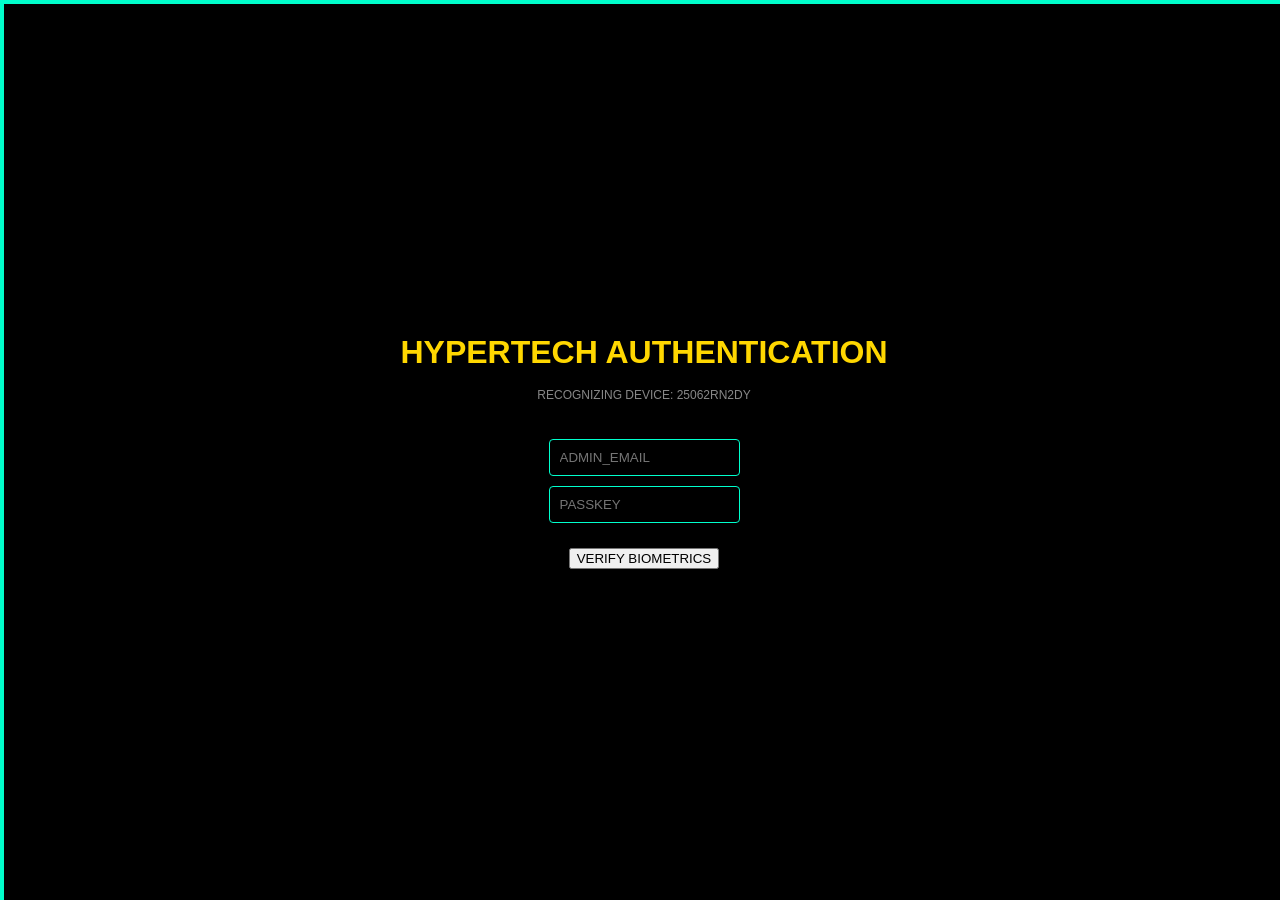
<file: index.html>
<!DOCTYPE html>
<html lang="bs">
<head>
    <meta charset="UTF-8">
    <meta name="viewport" content="width=device-width, initial-scale=1.0, maximum-scale=1.0, user-scalable=no">
    <title>HyperTech-HQ | KingZarek1</title>
    
    <link rel="stylesheet" href="HTMLcss.css">
    
    <script type="module" src="HTMLjavaScript.js"></script>
</head>
<body>

    <div id="auth-gate">
        <h1 style="color:var(--gold); margin-bottom: 5px;">HYPERTECH AUTHENTICATION</h1>
        <p style="font-size: 12px; color: #888;">RECOGNIZING DEVICE: 25062RN2DY</p>
        
        <div style="margin: 20px 0;">
            <input type="email" id="user-email" placeholder="ADMIN_EMAIL" autocomplete="off">
            <br>
            <input type="password" id="passkey" placeholder="PASSKEY">
        </div>
        
        <button onclick="verifyAccess()">VERIFY BIOMETRICS</button>
        <p id="gate-msg" style="margin-top: 15px; font-size: 11px; font-weight: bold;"></p>
    </div>

    <div id="main-deck">
        <header>
            <div class="logo">
                <span style="color:var(--accent);">⚡</span> HYPERTECH-HQ 
                <span id="display-name" style="color:var(--gold); margin-left:10px;"></span>
            </div>
            <div id="status-light" style="font-size: 10px;">SYSTEM: <span style="color:var(--accent);">ONLINE</span></div>
        </header>

        <nav class="nav-bar">
            <button id="btn-dash" class="active" onclick="switchTab('dash')">DASHBOARD</button>
            <button id="btn-social" onclick="switchTab('social')">BLOGS</button>
            <button id="btn-ai" onclick="switchTab('ai')">SPIRE AI</button>
            <button id="btn-cam" onclick="switchTab('cam')">SENSORS</button>
            <button class="nuke" onclick="nuke()">ŉ NUKE</button>
        </nav>

        <main id="tab-dash" class="view active">
            <h3 style="color:var(--accent);">EMPIRE STATUS</h3>
            <div class="post"><b>HARDWARE:</b> Redmi 15 4G [Creek]</div>
            <div class="post"><b>DISPLAY:</b> LCD IPS 144Hz (MRRAO Active)</div>
            <div class="post"><b>LOCATION:</b> Banja Luka Hub</div>
            <div class="post"><b>AI_KEY:</b> <span id="key-index" style="color:var(--gold);">Ready [0]</span></div>
        </main>

        <section id="tab-social" class="view">
            <h3 style="color:var(--accent);">MIK FEED</h3>
            <div id="social-feed">
                </div>
            <div style="display:flex; flex-direction:column; gap:5px;">
                <input type="text" id="post-title" placeholder="Blog Title">
                <textarea id="post-text" rows="3" placeholder="What is the Boss thinking?"></textarea>
                <button onclick="addPost()">PUBLISH TO EMPIRE</button>
            </div>
        </section>

        <section id="tab-ai" class="view">
            <h3 style="color:var(--accent);">SPIRE AI ADVISOR</h3>
            <div id="ai-window">
                <div style="color:#555;">> Awaiting King's command...</div>
            </div>
            <div style="display:flex; gap:5px;">
                <input type="text" id="ai-msg" placeholder="Talk to Spire..." style="flex-grow:1;">
                <button onclick="runSpire()">SEND</button>
            </div>
        </section>

        <section id="tab-cam" class="view">
            <h3 style="color:var(--accent);">BOSS_CAM LIVE</h3>
            <video id="vid" autoplay playsinline muted></video>
            <div style="display:flex; justify-content:center; gap:10px; margin-top:10px;">
                <button onclick="initCam()">START STREAM</button>
                <button onclick="rotate()">ROTATE 180°</button>
            </div>
        </section>
    </div>

</body>
</html>
</file>
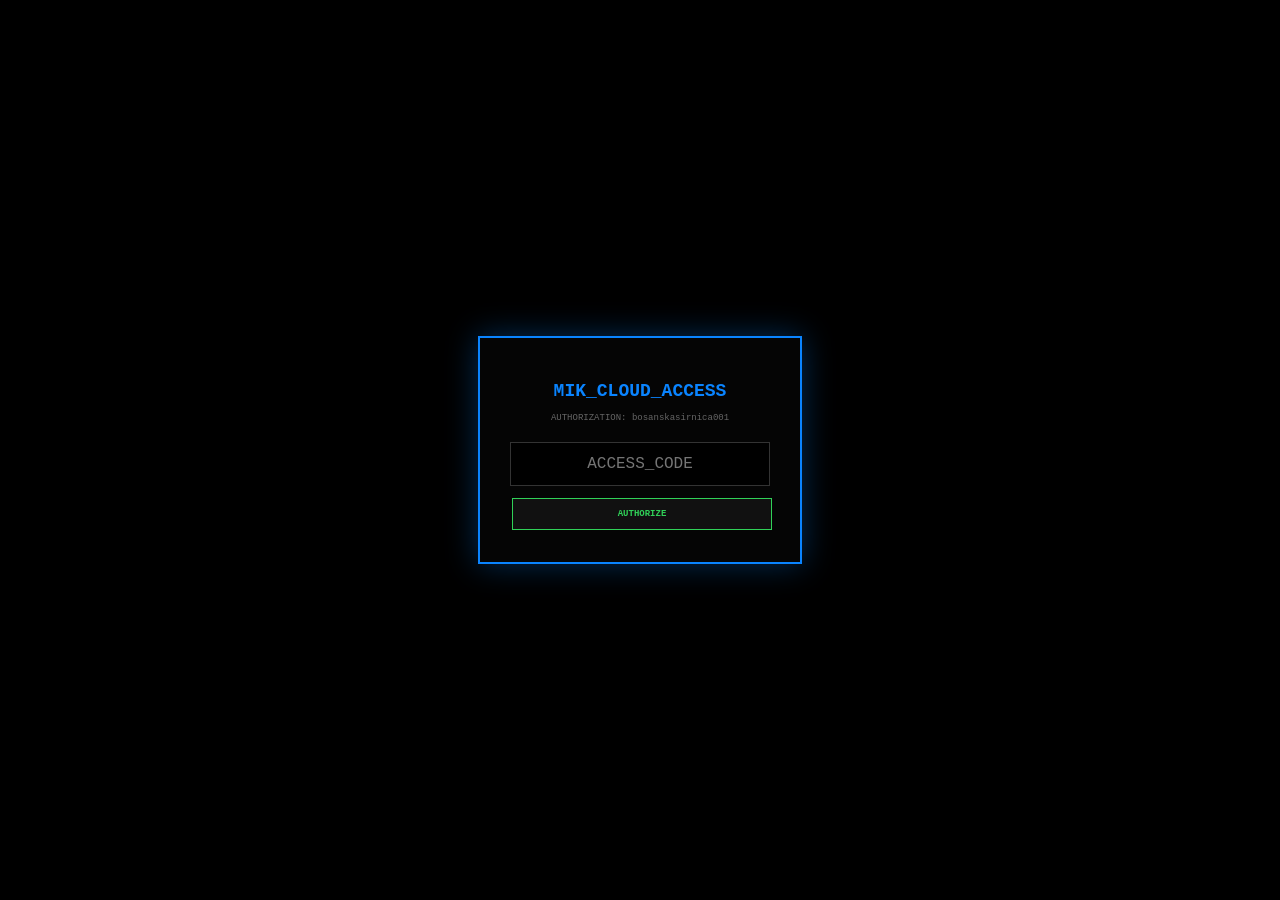
<file: Website/index.html>
<!DOCTYPE html>
<html lang="en">
<head>
    <meta charset="UTF-8">
    <meta name="viewport" content="width=device-width, initial-scale=1.0, maximum-scale=1.0, user-scalable=no">
    <title>MIK | INTERACTIVE EMPIRE v26.0</title>
    <script type="importmap">
      { "imports": { "@google/generative-ai": "https://esm.run/@google/generative-ai" } }
    </script>
    <style>
        :root { 
            --accent: #0a84ff; --bg: #000; --card: #0a0a0b; --text: #d1d1d6; 
            --green: #30d158; --danger: #ff453a; --border: #1c1c1e; --gold: #ffd60a; --purple: #bf5af2;
        }
        * { box-sizing: border-box; font-family: 'Courier New', Courier, monospace; }
        body { background: var(--bg); color: var(--text); margin: 0; display: flex; height: 100vh; overflow: hidden; }

        /* TACTICAL LOGIN */
        #login-overlay { position: fixed; inset: 0; background: #000; z-index: 9999; display: flex; align-items: center; justify-content: center; flex-direction: column; }
        .login-box { border: 2px solid var(--accent); padding: 30px; background: #050505; text-align: center; box-shadow: 0 0 30px #0a84ff55; }
        .login-input { background: #000; border: 1px solid #333; color: var(--green); padding: 12px; margin: 10px 0; width: 260px; text-align: center; font-size: 16px; }

        /* SIDEBAR */
        #sidebar { width: 260px; background: #000; border-right: 2px solid var(--accent); display: flex; flex-direction: column; padding: 10px; flex-shrink: 0; }
        .nav-item { padding: 10px; margin: 2px 0; border: 1px solid #111; border-radius: 4px; color: #444; cursor: pointer; font-size: 9px; text-transform: uppercase; font-weight: 900; transition: 0.1s; }
        .nav-item:hover { border-color: var(--accent); color: #fff; background: #0a84ff11; }
        .nav-item.active { background: #0a84ff22; border-color: var(--accent); color: #fff; }

        /* MAIN CONTENT */
        main { flex: 1; overflow-y: auto; padding: 20px; display: none; }
        .tab-view { display: none; }
        .tab-view.active { display: block; animation: powerOn 0.3s ease-out; }
        
        .card { background: var(--card); border: 1px solid var(--border); padding: 15px; margin-bottom: 15px; border-left: 4px solid var(--accent); }
        .card-title { font-size: 11px; color: var(--accent); margin-bottom: 12px; font-weight: 900; letter-spacing: 1px; }

        /* BUTTONS */
        .cmd-btn { background: #111; border: 1px solid #333; color: #fff; padding: 10px; cursor: pointer; font-size: 9px; font-weight: bold; text-transform: uppercase; margin: 2px; flex: 1; }
        .cmd-btn:hover { background: var(--accent); border-color: #fff; color: #000; }
        .grid-3 { display: grid; grid-template-columns: 1fr 1fr 1fr; gap: 5px; }

        .term { background: #000; color: var(--green); padding: 10px; font-size: 10px; height: 120px; overflow-y: auto; border: 1px solid #222; margin-top: 10px; }
        @keyframes powerOn { from { opacity: 0; filter: blur(5px); } to { opacity: 1; filter: blur(0); } }
    </style>
</head>
<body>

    <div id="login-overlay">
        <div class="login-box">
            <h1 style="color:var(--accent); font-size:18px;">MIK_CLOUD_ACCESS</h1>
            <p style="font-size:9px; color:#666;">AUTHORIZATION: bosanskasirnica001</p>
            <input type="password" id="pass" class="login-input" placeholder="ACCESS_CODE">
            <br>
            <button class="cmd-btn" style="width:100%; border-color:var(--green); color:var(--green);" onclick="login()">AUTHORIZE</button>
        </div>
    </div>

    <aside id="sidebar">
        <div style="text-align:center; padding-bottom:10px; border-bottom:1px solid #222; margin-bottom:10px;">
            <div style="font-size:14px; font-weight:900; color:white;">KINGZAREK1</div>
            <div style="font-size:8px; color:var(--green);">● SYSTEM_AFK_MINING</div>
        </div>
        <nav id="master-nav">
            <div class="nav-item active" onclick="tab('dash', this)">01. 📡 DASHBOARD</div>
            <div class="nav-item" onclick="tab('spire', this)">02. 🧠 SPIRE_AI</div>
            <div class="nav-item" onclick="tab('comm', this)">03. 📞 COMM_HUB</div>
            <div class="nav-item" onclick="tab('labs', this)">04. 🧪 GRAPHENE_LABS</div>
            <div class="nav-item" onclick="tab('home', this)">05. 🏠 SMART_MINIONS</div>
            <div class="nav-item" onclick="tab('stick', this)">06. ⚔️ STICK_WAR</div>
            <div class="nav-item" onclick="tab('mod', this)">07. ⚖️ MOD_ARSENAL</div>
            <div class="nav-item" onclick="tab('mine', this)">08. ⛏️ KEY_HARVESTER</div>
            <div class="nav-item" onclick="tab('radar', this)">09. 📍 BNS_RADAR</div>
            <div class="nav-item" onclick="tab('nuke', this)">10. ☢️ NUCLEAR_ŉ</div>
        </nav>
    </aside>

    <main id="main-deck">
        <div id="view-dash" class="tab-view active">
            <div class="card">
                <div class="card-title">QUICK_ACTIONS</div>
                <div class="grid-3">
                    <button class="cmd-btn" onclick="sys('SYNCING_144HZ')">144Hz SYNC</button>
                    <button class="cmd-btn" onclick="sys('CLEANING_CACHE')">CLEAN CACHE</button>
                    <button class="cmd-btn" onclick="sys('TSFU_REBOOT')">TSFU REBOOT</button>
                </div>
            </div>
            <div class="card"><div class="card-title">STATUS_LOG</div><div class="term" id="dash-term">> Handshake complete...</div></div>
        </div>

        <div id="view-spire" class="tab-view">
            <div class="card">
                <div class="card-title">CLOUD_SPIRE_BRAIN</div>
                <div class="term" id="ai-win" style="height:180px;">> SPIRE: Online. Awaiting Decree.</div>
                <div style="display:flex; margin-top:10px;">
                    <input type="text" id="ai-in" placeholder="Command..." style="flex:1; background:#000; border:1px solid #333; color:white; padding:10px;">
                    <button class="cmd-btn" onclick="talkToAI()">DECREE</button>
                </div>
                <div class="grid-3" style="margin-top:10px;">
                    <button class="cmd-btn" onclick="quickAI('Status check')">STATUS</button>
                    <button class="cmd-btn" onclick="quickAI('Tell me a joke')">JOKE</button>
                    <button class="cmd-btn" onclick="quickAI('Strategy update')">STRAT</button>
                </div>
            </div>
        </div>

        <div id="view-labs" class="tab-view">
            <div class="card" style="border-left-color: var(--gold);">
                <div class="card-title">🧪 REDMI_15_CHEMICAL_CONTROL</div>
                <div class="grid-3">
                    <button class="cmd-btn" onclick="lab('INJECTING_SALTION')">INJECT SALT</button>
                    <button class="cmd-btn" onclick="lab('GRAPHENE_REFINING')">REFINE</button>
                    <button class="cmd-btn" onclick="lab('COOLING_CORE')">COOL CORE</button>
                </div>
                <div class="term" id="lab-log">> LAB_IDLE...</div>
            </div>
        </div>

        <div id="view-mod" class="tab-view">
            <div class="card" style="border-left-color: var(--danger);">
                <div class="card-title">MODERATION_COMMANDS</div>
                <input type="text" id="mod-target" placeholder="TARGET_NAME" class="login-input" style="width:100%; text-align:left;">
                <div class="grid-3">
                    <button class="cmd-btn" style="color:red;" onclick="mod('BAN')">BAN</button>
                    <button class="cmd-btn" style="color:var(--gold);" onclick="mod('WARN')">WARN</button>
                    <button class="cmd-btn" onclick="mod('PURGE')">PURGE</button>
                </div>
                <div class="term" id="mod-log"></div>
            </div>
        </div>

        <div id="view-nuke" class="tab-view">
            <div class="card" style="border-left-color: red;">
                <div class="card-title">ŉ NUCLEAR_STRIKE</div>
                <button class="cmd-btn" style="background:red; color:black; height:80px; font-size:18px;" onclick="nuke()">INITIALIZE ŉ WIPE</button>
                <button class="cmd-btn" style="margin-top:10px; width:100%;" onclick="sys('VPN_RESET')">VPN_AUTO_CONNECT</button>
            </div>
        </div>

        <div id="view-comm" class="tab-view"><div class="card"><div class="card-title">COMM_HUB</div><button class="cmd-btn" onclick="alert('Calling MIK Council...')">📞 START CALL</button></div></div>
        <div id="view-home" class="tab-view"><div class="card"><div class="card-title">SMART_MINIONS</div><button class="cmd-btn" onclick="sys('GATEWAY_SYNC')">SYNC GATEWAY</button></div></div>
        <div id="view-stick" class="tab-view"><div class="card"><div class="card-title">STICK_WAR_STATS</div><button class="cmd-btn" onclick="sys('FETCHING_ELO')">FETCH ELO</button></div></div>
        <div id="view-mine" class="tab-view"><div class="card"><div class="card-title">KEY_HARVESTER</div><button class="cmd-btn" onclick="alert('Mining accelerated!')">BOOST MINE</button></div></div>
        <div id="view-radar" class="tab-view"><div class="card"><div class="card-title">BNS_RADAR</div><button class="cmd-btn" onclick="sys('SCANNING_BNS')">SCAN BANJA LUKA</button></div></div>

    </main>

    <script type="module">
        import { GoogleGenerativeAI } from "@google/generative-ai";
        const API_KEY = "AIzaSyCyG5yapEekcUk3hNRlB_qQX2N7Z2r4PhI";
        const genAI = new GoogleGenerativeAI(API_KEY);
        const model = genAI.getGenerativeModel({ model: "gemini-1.5-flash" });

        // LOGIN SYSTEM
        window.login = () => {
            const p = document.getElementById('pass').value;
            if(p === "25062RN2DY" || p === "pero7373") {
                document.getElementById('login-overlay').style.display = 'none';
                document.getElementById('main-deck').style.display = 'block';
            } else { alert("ACCESS DENIED."); }
        };

        // TAB SYSTEM
        window.tab = (id, el) => {
            document.querySelectorAll('.tab-view').forEach(v => v.classList.remove('active'));
            document.querySelectorAll('.nav-item').forEach(n => n.classList.remove('active'));
            document.getElementById('view-' + id).classList.add('active');
            el.classList.add('active');
        };

        // INTERACTIVE FUNCTIONS
        window.sys = (msg) => {
            const t = document.getElementById('dash-term');
            t.innerHTML += `<br>> EXECUING: ${msg}... [DONE]`;
            t.scrollTop = t.scrollHeight;
        };

        window.lab = (msg) => {
            const t = document.getElementById('lab-log');
            t.innerHTML += `<br>> LAB_CMD: ${msg}...`;
            t.scrollTop = t.scrollHeight;
        };

        window.mod = (act) => {
            const target = document.getElementById('mod-target').value || "CLANKER";
            const t = document.getElementById('mod-log');
            t.innerHTML += `<br>> ${act}_EXECUTED ON [${target}]`;
            t.scrollTop = t.scrollHeight;
        };

        window.talkToAI = async () => {
            const i = document.getElementById('ai-in');
            const w = document.getElementById('ai-win');
            if(!i.value) return;
            const text = i.value; i.value = "Uplinking...";
            w.innerHTML += `<br><span style="color:var(--gold);">KING:</span> ${text}`;
            try {
                const res = await model.generateContent(`You are the Spire AI for KingZarek1. Be witty, talkative like Character AI, and loyal to the MIK Empire in Banja Luka. King says: ${text}`);
                w.innerHTML += `<br><span style="color:var(--accent);">SPIRE:</span> ${res.response.text()}`;
            } catch(e) { w.innerHTML += `<br>> CLOUD_QUOTA_HIT. Farming more keys...`; }
            i.value = ""; w.scrollTop = w.scrollHeight;
        };

        window.quickAI = (msg) => {
            document.getElementById('ai-in').value = msg;
            window.talkToAI();
        };

        window.nuke = () => { if(confirm("ŉ NUCLEAR WIPE?")) location.reload(); };
    </script>
</body>
</html>
</file>
<file: HTMLcss.css>
/* HYPERTECH-HQ CORE ARMOR */
:root {
    --accent: #00ffcc; /* Cyan */
    --gold: #ffd700;   /* MIK Gold */
    --bg: #050505;     /* Pure Black */
    --surface: #111111;/* Surface Gray */
    --danger: #ff0033; /* ŉ Nuclear Red */
}

/* RESET & BODY */
body {
    background-color: var(--bg);
    color: #ffffff;
    font-family: 'Segoe UI', Roboto, sans-serif;
    margin: 0;
    padding: 0;
    overflow-x: hidden;
}

/* AUTH GATE OVERLAY */
#auth-gate {
    position: fixed;
    top: 0; left: 0; width: 100%; height: 100%;
    background: black;
    z-index: 10000;
    display: flex;
    flex-direction: column;
    align-items: center;
    justify-content: center;
    border: 4px solid var(--accent);
}

/* MAIN DECK LAYOUT */
#main-deck {
    display: none; /* Controlled by JavaScript login */
    flex-direction: column;
    height: 100vh;
}

header {
    background: var(--surface);
    border-bottom: 2px solid var(--accent);
    padding: 15px;
    display: flex;
    justify-content: space-between;
    align-items: center;
}

/* TABS & BUTTONS */
.nav-bar {
    display: flex;
    background: #000;
    border-bottom: 1px solid #333;
}

.nav-bar button {
    flex: 1;
    background: transparent;
    color: white;
    border: none;
    padding: 12px;
    cursor: pointer;
    border-bottom: 2px solid transparent;
}

.nav-bar button.active {
    border-bottom: 2px solid var(--gold);
    color: var(--gold);
}

/* TERMINAL & FEED STYLE */
.post, #ai-window, #dash-term {
    background: #000;
    border: 1px solid #222;
    padding: 12px;
    margin: 10px;
    border-left: 4px solid var(--accent);
    font-family: 'Courier New', monospace;
    overflow-y: auto;
}

/* INPUTS */
input, textarea {
    background: #000;
    border: 1px solid var(--accent);
    color: var(--accent);
    padding: 10px;
    margin: 5px;
    border-radius: 4px;
}

/* SENSORS & CAMERA */
video {
    width: 100%;
    max-width: 500px;
    border: 2px solid var(--gold);
    display: block;
    margin: 10px auto;
}

/* ŉ NUKE BUTTON */
.nuke {
    background: var(--danger);
    color: white;
    font-weight: bold;
}
</file>
